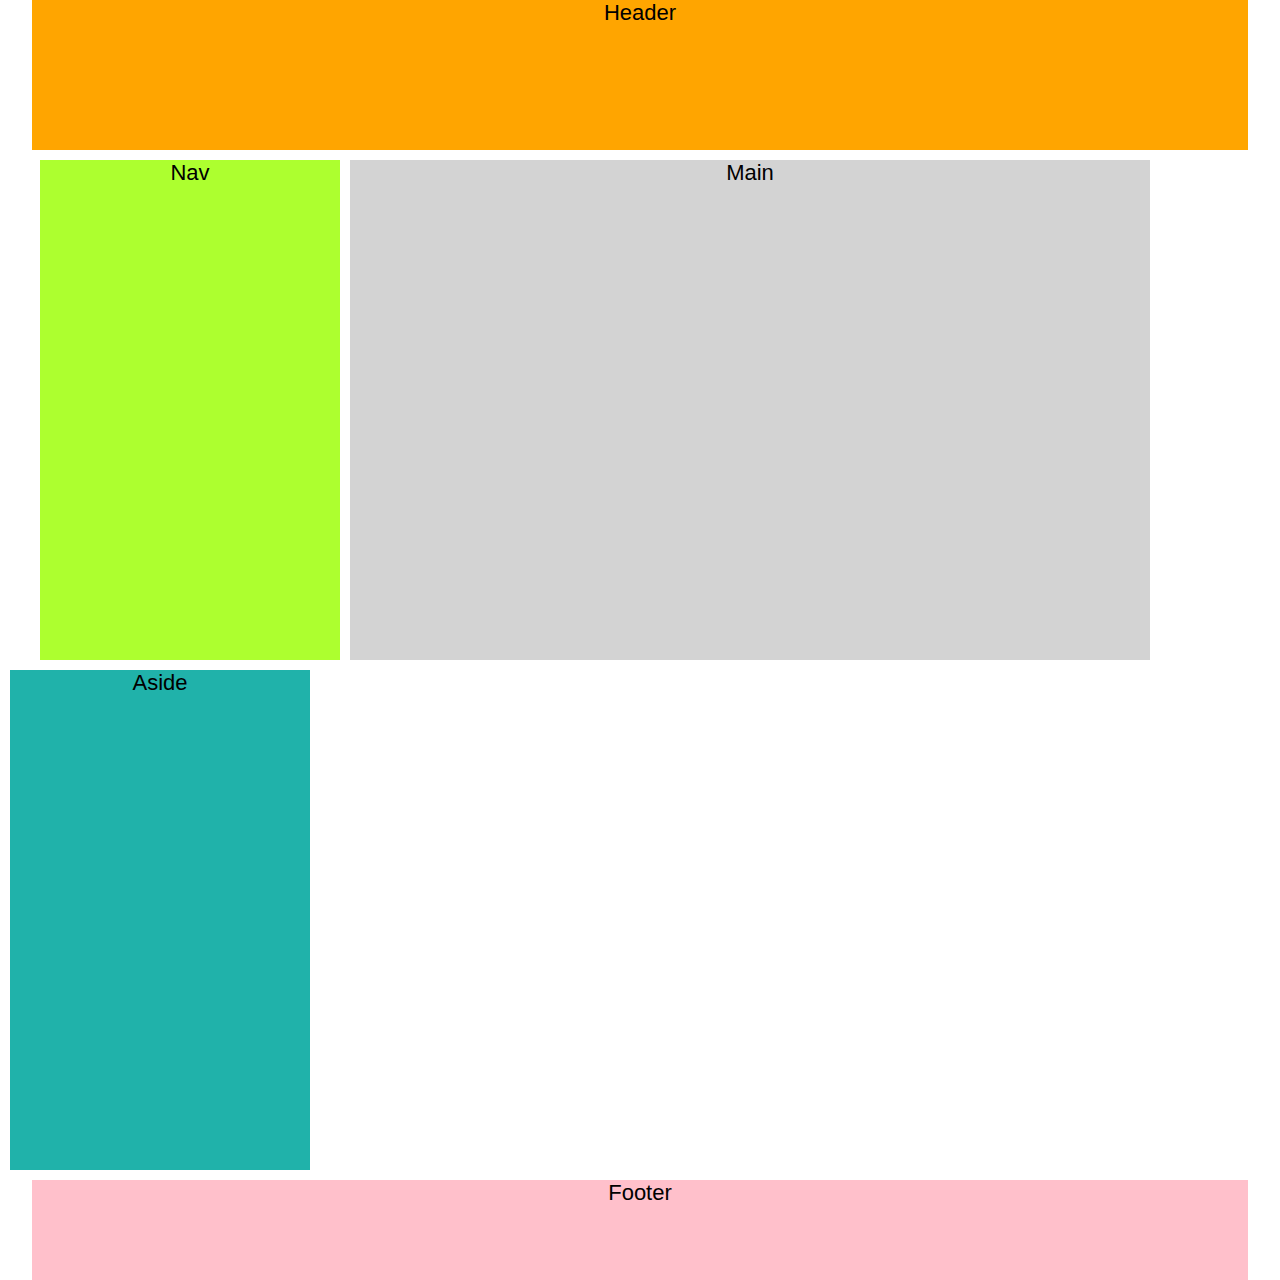
<file: sitepessoaleliane/layout.html>
<!DOCTYPE html>
<html lang="pt-br">
<head>
    <meta charset="UTF-8">
    <meta http-equiv="X-UA-Compatible" content="IE=edge">
    <meta name="viewport" content="width=device-width, initial-scale=1.0">
    <link rel="stylesheet" href="layout.css">
    <title>Layout</title>
</head>
<body>

    <header>Header</header>
    <nav>Nav</nav>
    <main>Main</main>
    <aside>Aside</aside>
    <footer>Footer</footer>

    <!-- https://www.youtube.com/watch?v=9Tij8W-k6Lk -->
    
</body>
</html>
</file>
<file: sitepessoaleliane/layout.css>
*{
    margin: 0;
    padding: 0;
}

body{
    font-family: Arial, Helvetica, sans-serif;
    font-size: 22px;
    text-align: center;    
}
header{
    background-color: orange;
    height: 150px;
    width: 95%;
    margin: 0 auto;
}
nav{
    background-color: greenyellow;
    height: 500px;
    width: 300px;
    float: left;
    margin-left: 40px;
    margin-top: 10px;
    

}
main{
    background-color: lightgray;
    height: 500px;
    width: 800px;
    float: left;
    margin-top: 10px;
    margin-left: 10px;


}
aside{
    background-color:lightseagreen;
    height: 500px;
    width: 300px;
    float: left;
    margin-top: 10px;
    margin-left: 10px;
    margin-bottom: 10px;


}
footer{
    height: 100px;
    background-color: pink;
    clear: both;
    width: 95%;
    margin: 0 auto;
}
</file>
